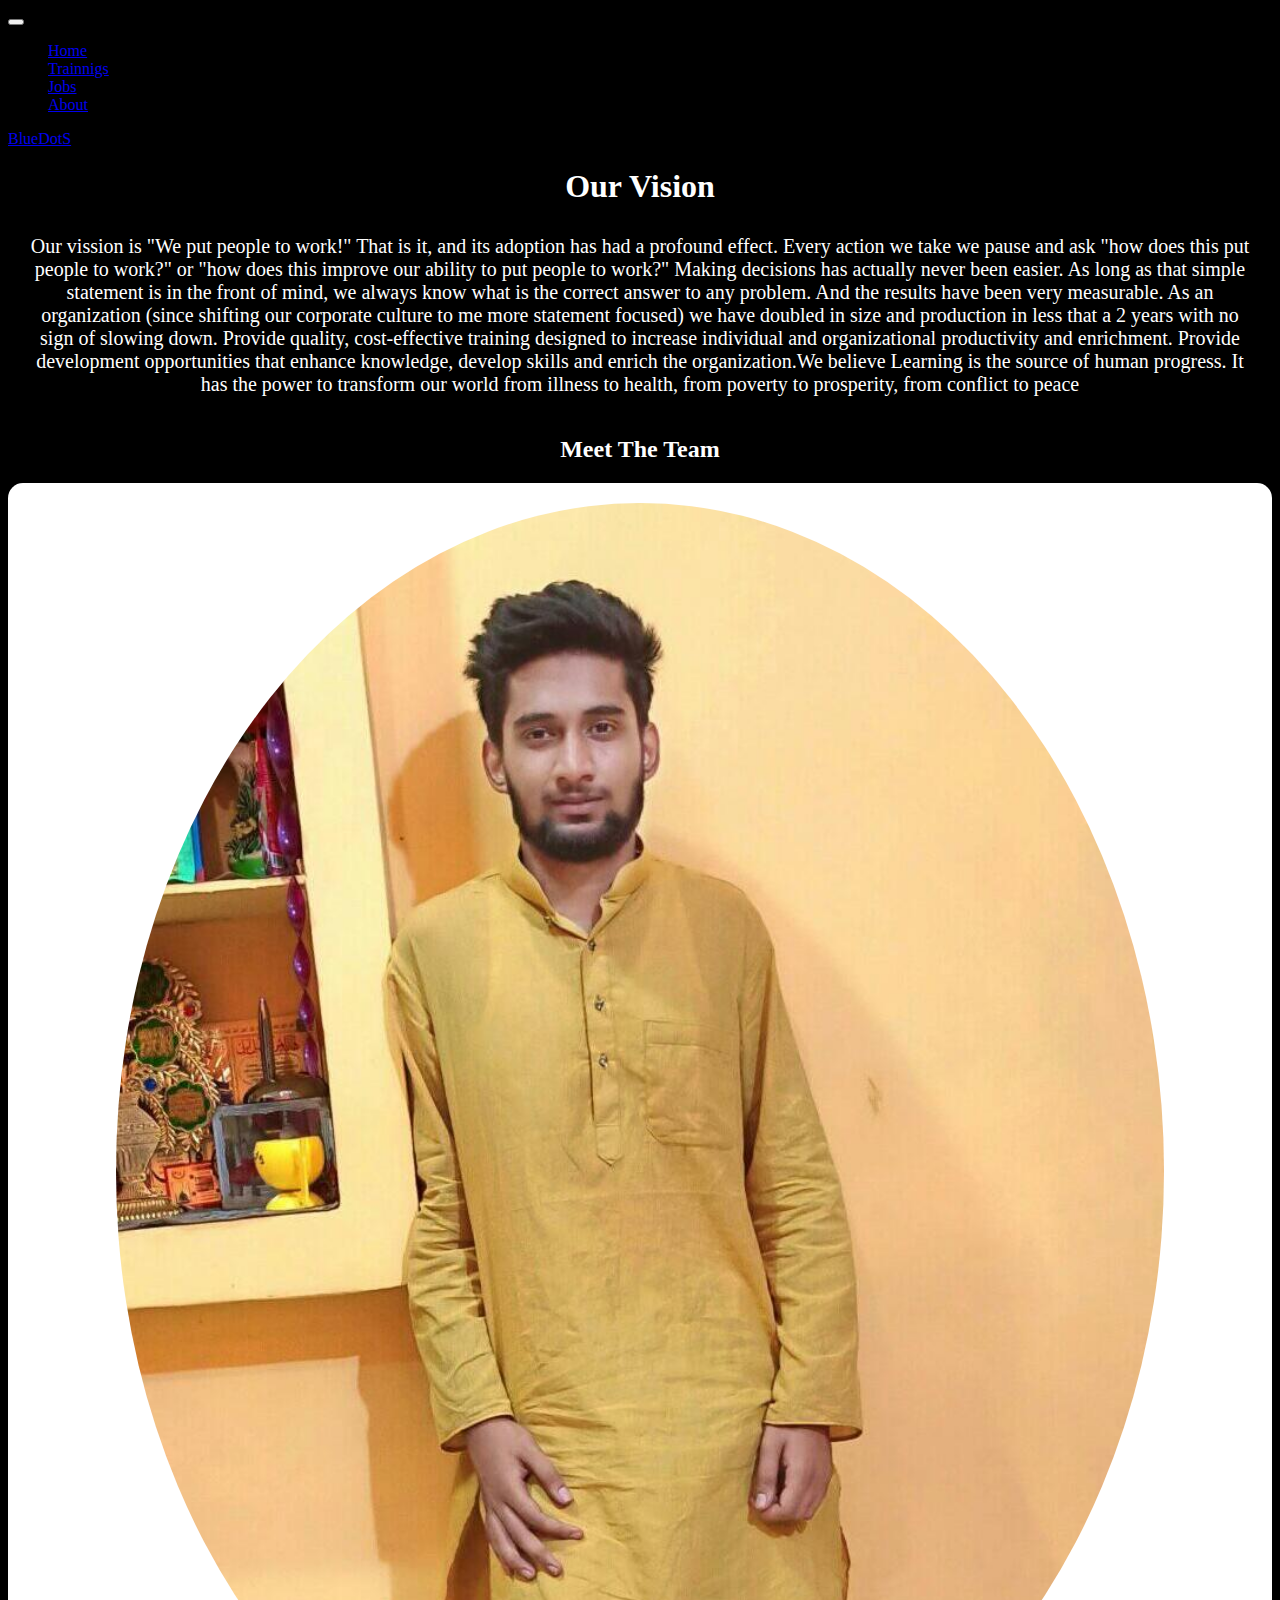
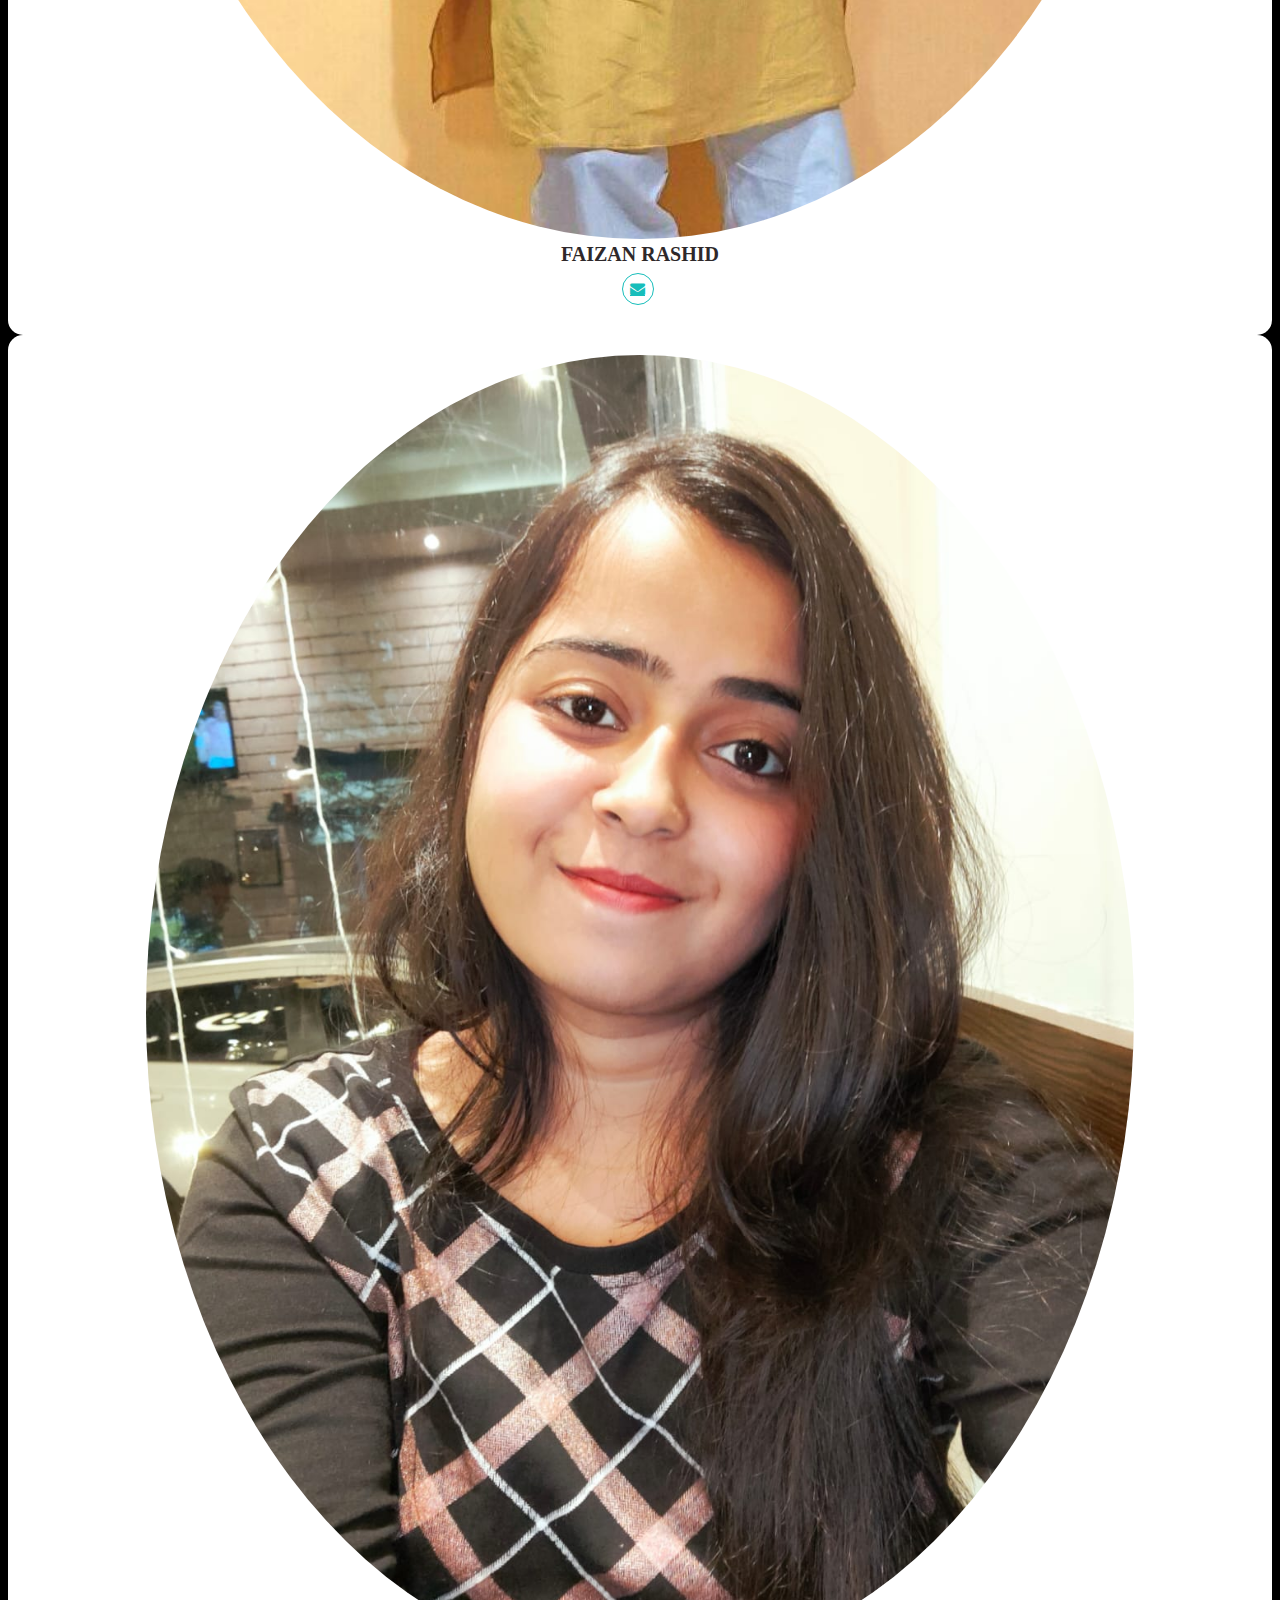
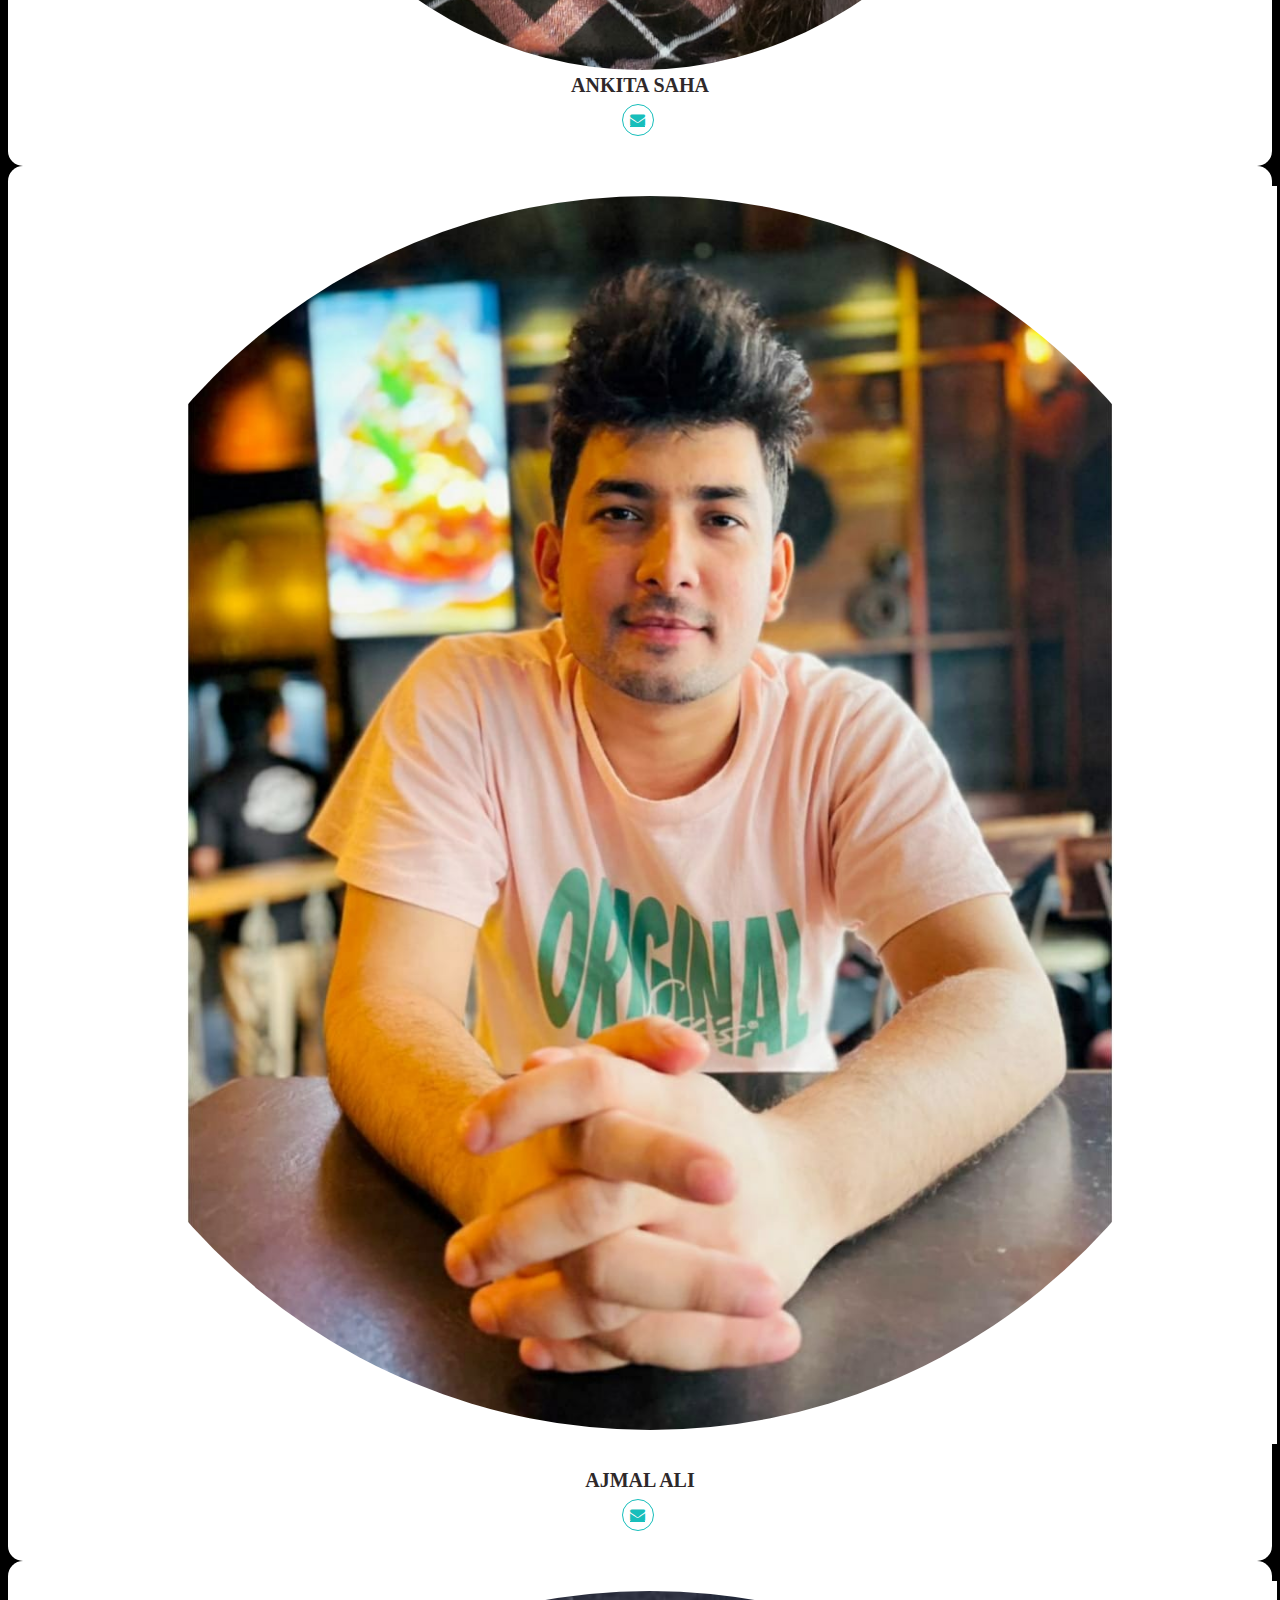
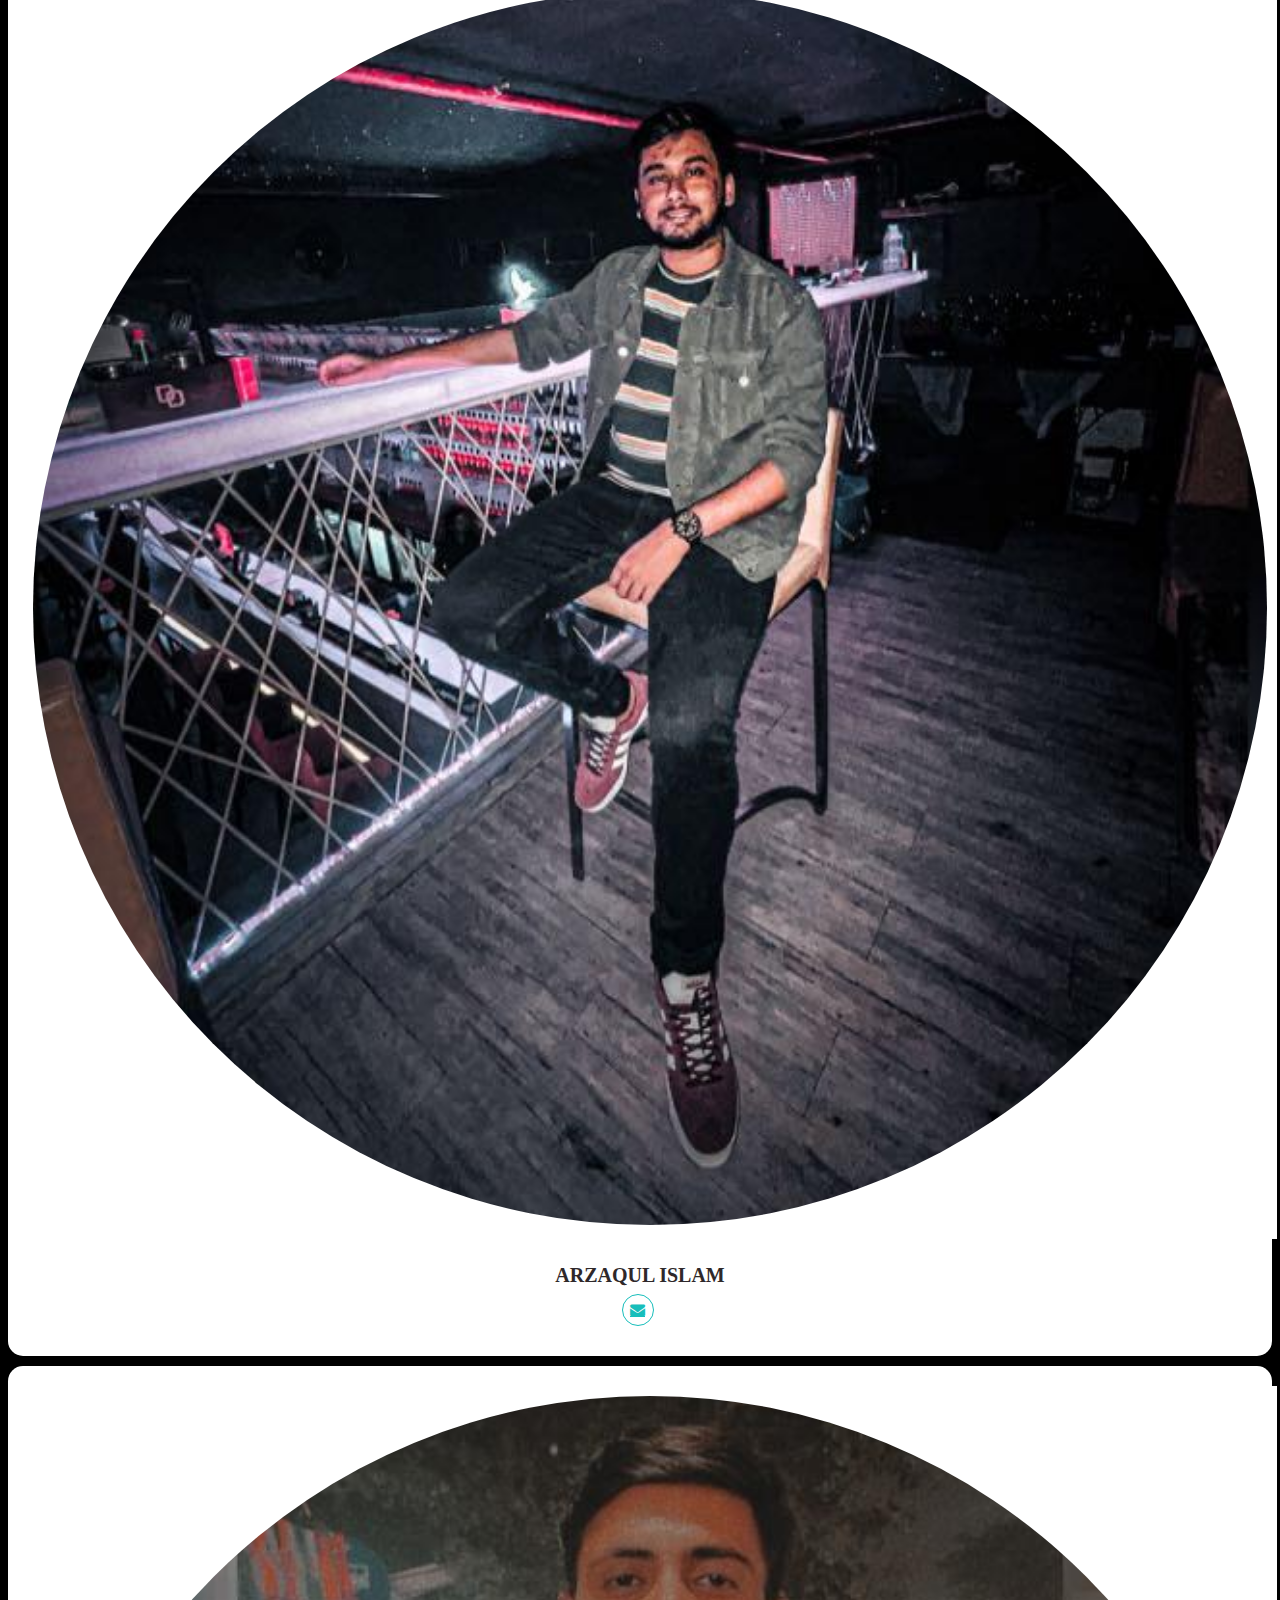
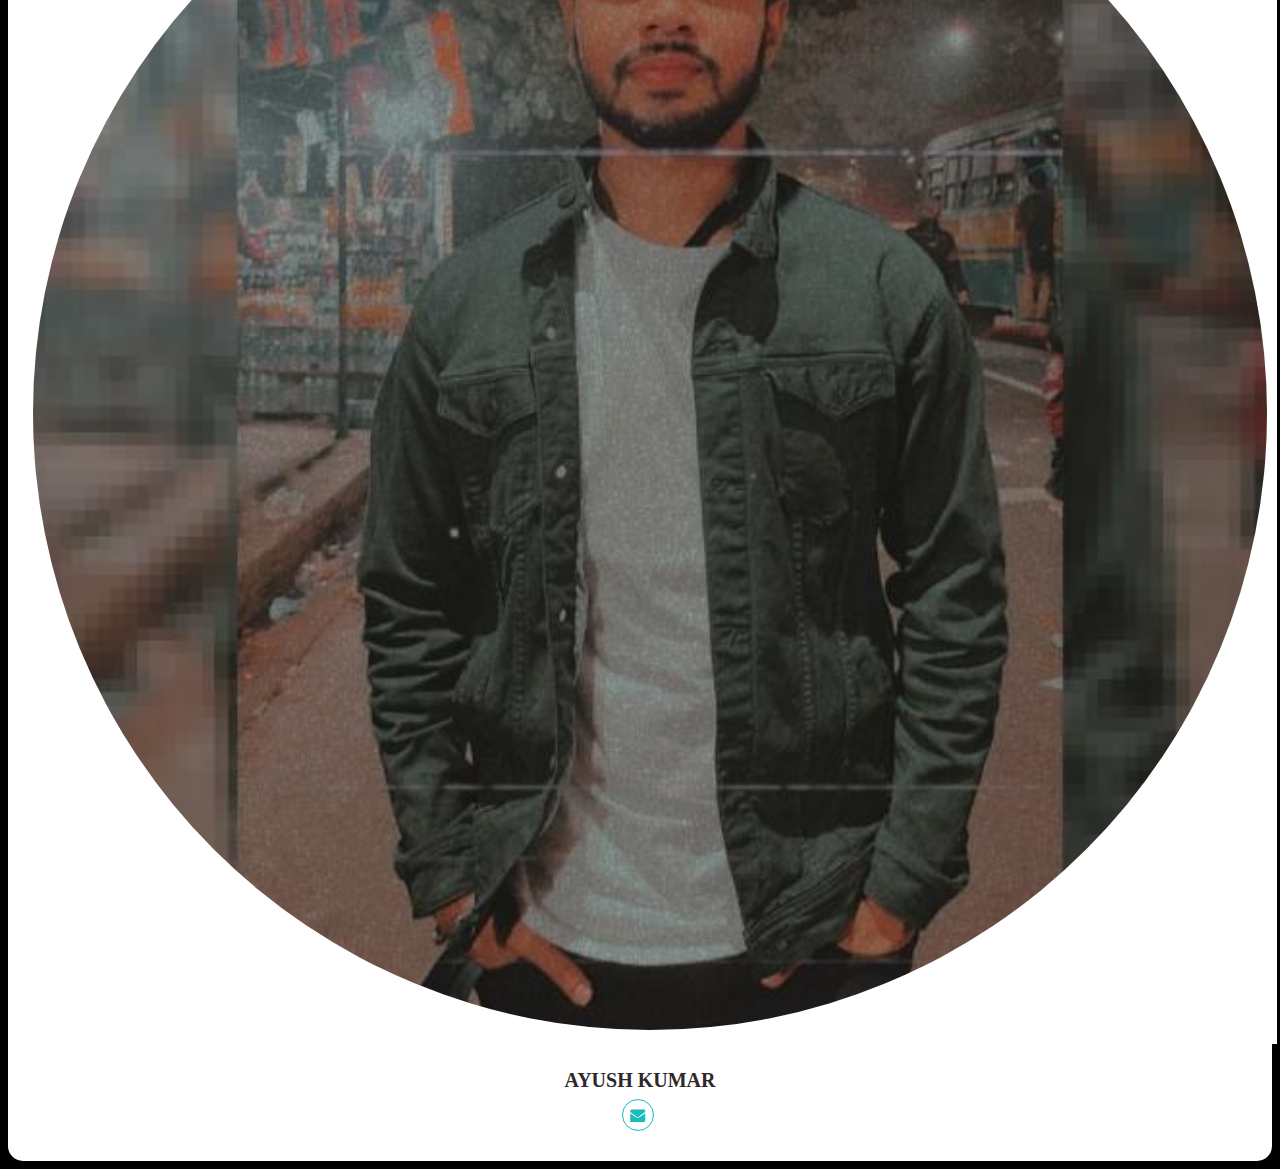
<file: about1.html>
<!DOCTYPE html>
<html lang="en">
<head>
    <meta charset="UTF-8">
    <meta http-equiv="X-UA-Compatible" content="IE=edge">
    <meta name="viewport" content="width=device-width, initial-scale=1.0">
    <title>Document</title>
    <!--link rel="stylesheet" href="s.css"-->

    <!--font-awesome -->
    <link rel="stylesheet" href="https://cdnjs.cloudflare.com/ajax/libs/font-awesome/4.7.0/css/font-awesome.min.css">
    <link href="https://cdn.jsdelivr.net/npm/bootstrap@5.1.3/dist/css/bootstrap.min.css" rel="stylesheet" integrity="sha384-1BmE4kWBq78iYhFldvKuhfTAU6auU8tT94WrHftjDbrCEXSU1oBoqyl2QvZ6jIW3" crossorigin="anonymous">
    <!--Bootstrap 4>
    <link rel="stylesheet" href="https://cdn.jsdelivr.net/npm/bootstrap@4.6.0/dist/css/bootstrap.min.css" integrity="sha384-B0vP5xmATw1+K9KRQjQERJvTumQW0nPEzvF6L/Z6nronJ3oUOFUFpCjEUQouq2+l" crossorigin="anonymous"-->
    <style>
        html{
            background: #000000;
            
             
        }
        .container{
            background: #000000;
        }
         
        .our-team{
            border-radius: 15px;
            text-align: center;
            padding: 20px 15px 30px;
            background: #fff;
        
        }
        .our-team .pic{
            background: #fff;
            padding: 10px;
            margin-bottom: 25px;
            display: inline-block;
            width: 100%;
            height: 50%;
            transition: all 0.5s ease 0s;
        }
        .our-team:hover .pic{
            background: #17bebb;
            border-radius: 50%;
        }
        .our-team:hover .pic1{
            background: #17bebb;
            border-radius: 50%;
        }
        .our-team:hover .pic2{
            background: #17bebb;
            border-radius: 50%;
        }
        .pic img{
            width: 100%;
            height: 100%;
            border-radius: 50%;
        }
        .pic1 img{
            width: 85%;
            height: 85%;
            border-radius: 50%;
        }
        .pic2 img{
            width: 80%;
            height: 80%;
            border-radius: 50%;
        }
        .our-team .title{
            font-weight: 600;
            color: #2e282a;
            text-transform: uppercase;
            display: block;
            font-size: 20px;
            margin: 0 0 7px 0;
        }
        .our-team .post{
            color: #17bebb;
            text-transform: capitalize;
            display: block;
            font-size: 15px;
            margin-bottom: 15px;
        }
        .our-team .social{
            padding: 0;
            margin: 0;
            list-style: none;
        }
        .our-team .social li{
            display: inline-block;
            margin-right: 5px;
        }
        .our-team .social li a{
            border-radius: 50%;
            font-size: 15px;
            color: #17bebb;
            border: 1px solid #17bebb;
            display: block;
            width: 30px;
            height: 30px;
            line-height: 30px;
            transition: all 0.5s ease 0s;
        }
        .our-team:hover .social li a{
            background: #17bebb;
            color: #fff;
        }
        .our-team:hover .pic{
            background: #17bebb;
            border-radius: 50%;
        }
        .our-team:hover .social li a{
            background: #17bebb;
            color: #fff;
        }
    </style>
</head>
<body style="background: black;">
    <nav class="navbar navbar-expand-lg navbar-dark bg-dark">
        <div class="container-fluid">
            <button class="navbar-toggler"; type="button" data-bs-toggle="collapse" data-bs-target="#navbarNavDropdown"
                aria-controls="navbarNavDropdown" aria-expanded="false" aria-label="Toggle navigation">
                <span class="navbar-toggler-icon"></span>
    
            </button>
            <div class="collapse navbar-collapse" id="navbarNavDropdown">
                <ul class="navbar-nav">
                    <li class="nav-item">
                        <a class="nav-link " aria-current="page" href="home.html">Home</a>
                    </li>
                    <li class="nav-item">
                        <a class="nav-link " href="training.html">Trainnigs</a>
                    </li>
                    <li class="nav-item">
                        <a class="nav-link" href="jobs.html">Jobs</a>
                    </li>
                    <li class="nav-item">
                        <a class="nav-link active" href="about1.html">About</a>
                    </li>
                </ul>
            </div>
            <a class="navbar-brand d-flex" href="#">BlueDotS</a>
        </div>
    </nav>

    <center>
        <h1 style="color:white; margin-top:20px"> Our Vision</h1>
        <p style="margin:30px 20px 40px 20px; color: white; font-size: 20px;">Our vission is "We put people to work!"   
            That is it, and its adoption has had a profound effect.  
            Every action we take we pause and ask "how does this put people to work?"  or "how does this improve our ability to put people to work?"   Making decisions has actually never been easier.  As long as that simple statement is in the front of mind, we always know what is the correct answer to any problem.  And the results have been very measurable.  As an organization (since shifting our corporate culture to me more statement focused) we have doubled in size and production in less that a 2 years with no sign of slowing down.
        Provide quality, cost-effective training designed to increase individual and organizational productivity and enrichment. Provide development opportunities that enhance knowledge, develop skills and enrich the organization.We believe
            Learning is the source of human progress. It has the power to transform our world from illness to health, from poverty to prosperity, from conflict to peace </p>
        <h2 style="color:white;">Meet The Team</h2>
    </center>
    <div class="container">
        <div class="row" >
            <div class="col-md-3 col-sm-6">
                <div class="our-team">
                    <div class="pic1">
                        <img src="fr1.jpg">
                    </div>
                    <h3 class="title">Faizan Rashid</h3>
                    

                    <!--social icon-->
                     <ul class="social">
                       
                        <li><a href="mailto:rfaizan540@gmail.com" class="fa fa-envelope"></a></li>
                        
                 </ul>

                </div>
            </div>

    <!--2nd member-->
     
            <div class="col-md-3 col-sm-6">
                <div class="our-team">
                    <div class="pic2">
                        <img src="as2.jpg">
                    </div>
                    <h3 class="title">Ankita Saha</h3>
                    

                     <!--social Icon-->
                     <ul class="social">
                        <li><a href="mailto:ankitasaha70443@gmail.com" class="fa fa-envelope"></a></li>
                 </ul>

                </div>
            </div>

    <!--3rd member-->
    
            <div class="col-md-3 col-sm-6">
                <div class="our-team">
                    <div class="pic">
                        <img src="aa.jpg">
                    </div>
                    <h3 class="title">Ajmal Ali</h3>
                    
                    
                     <!--social icon-->
                     <ul class="social">
                        <li><a href="mailto:officialajmalali10@gmail.com" class="fa fa-envelope"></a></li>
                        
                 </ul>
   
                </div>
            </div>

    <!--4th member-->

            <div class="col-md-3 col-sm-6">
                <div class="our-team">
                    <div class="pic">
                        <img src="ai.jpg">
                    </div>
                    <h3 class="title">Arzaqul Islam</h3>
                   

                     <!--social icon-->
                     <ul class="social">
                        <li><a href="mailto:arzaqkhan22@gmail.com" class="fa fa-envelope"></a></li>
                        
                 </ul>

                </div>
            </div>


            <div class="col-md-3 col-sm-6" style="margin-top:10px;">
                <div class="our-team">
                    <div class="pic">
                        <img src="ak.jpg">
                    </div>
                    <h3 class="title">Ayush Kumar</h3>

                    <ul class="social">
                        <li><a href="mailto:ayush201666@gmail.com" class="fa fa-envelope"></a></li>
                        
                 </ul>

                </div>
            </div>

    
        </div>
    </div>
    <script src="https://cdn.jsdelivr.net/npm/bootstrap@5.1.3/dist/js/bootstrap.bundle.min.js" integrity="sha384-ka7Sk0Gln4gmtz2MlQnikT1wXgYsOg+OMhuP+IlRH9sENBO0LRn5q+8nbTov4+1p" crossorigin="anonymous"></script>
</body>
</html>
</file>
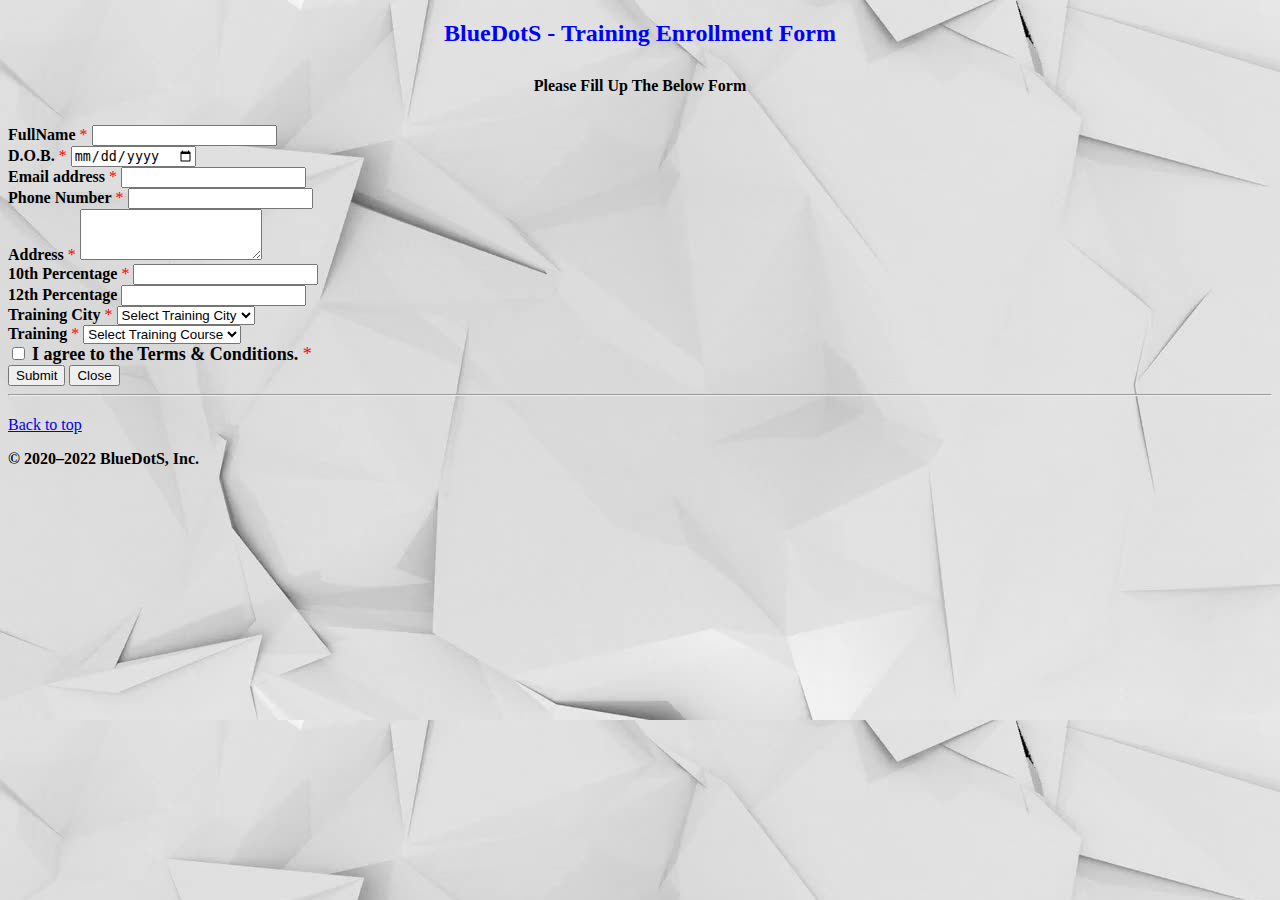
<file: form.html>
<!doctype html>
<html lang="en">
  <head>
    <!-- Required meta tags -->
    <meta charset="utf-8">
    <meta name="viewport" content="width=device-width, initial-scale=1">

    <!-- Bootstrap CSS -->
    <link href="https://cdn.jsdelivr.net/npm/bootstrap@5.1.3/dist/css/bootstrap.min.css" rel="stylesheet" integrity="sha384-1BmE4kWBq78iYhFldvKuhfTAU6auU8tT94WrHftjDbrCEXSU1oBoqyl2QvZ6jIW3" crossorigin="anonymous">
    <style>.Required:after {
        content:" *";
        color: red;
        }</style>
    <title>BlueDotS - Training Form</title>
  </head>
  <body style="background-image: url('background.jfif');">
    <center>
        <h2 style =" margin: 20px 0 30px 0;color: blue;" ><b>BlueDotS </b>- Training Enrollment Form</h2>
        <h4 style =" margin: 20px 0 30px 0;" >Please Fill Up The Below Form</h4></center>
        <div class="container">
        <form>
          <div class= "form-group row">
            <div class="col-sm-6 mb-3">
              <label for="name" class="form-label Required"><strong>FullName</strong></label>
              <input type="text" class="form-control" id="name">
              <!--div id="emailHelp" class="form-text">We'll never share your email with anyone else.</div-->
            </div>
            <div class="col-sm-6 mb-3">
                <label for="dob" class="form-label Required"><strong>D.O.B.</strong></label>
                <input type="date" class="form-control" id="dob">
              </div>
            <div class=" col-sm-6 mb-3">
              <label for="emailAddress" class="form-label Required"><strong>Email address</strong></label>
              <input type="email" class="form-control" id="emailAddress">
            </div>
            <div class="col-sm-6 mb-3">
                <label for="phoneNumber" class="form-label Required"><strong>Phone Number</strong></label>
                <input type="text" class="form-control" id="phoneNumber">
              </div>
              
              <div class="col-sm-6 mb-3">
                <label for="address" class="form-label Required"><strong>Address</strong></label>
                <textarea class="form-control" id="address" rows="3"></textarea>
              </div>
              <div class="col-sm-6 mb-3">
                <label for="10Percentage" class="form-label Required"><strong>10th Percentage</strong></label>
                <input type="number" class="form-control" id="10Percentage">
              </div>
              <div class="col-sm-6 mb-3">
                <label for="12Percentage" class="form-label"><strong>12th Percentage</strong></label>
                <input type="number" class="form-control" id="12Percentage">
              </div>
              <div class="col-sm-6 mb-3">
                <label for="trainingCity" class="form-label Required"><strong>Training City</strong></label>
              <select id ="trainingCity" class="form-select" aria-label="Default select example">
                <option selected>Select Training City</option>
                <option value="Kolkata">Kolkata</option>
                <option value="Patna">Patna</option>
                <option value="Mumbai">Mumbai</option>
              </select>
            </div>
            <div class="col-sm-6 mb-3">
                <label for="training" class="form-label Required"><strong>Training</strong></label>
              <select id="training" class="form-select" aria-label="Default select example">
                <option selected>Select Training Course</option>
                <option value="Plumbing">Plumbing</option>
                <option value="AC Technician">AC Technician</option>
                <option value="Beautician">Beautician</option>
                <option value="Cooking">Cooking</option>
                <option value="Electrician">Electrician</option>
              </select>
            </div>
            <!--div class="mb-3 form-check">
              <input type="checkbox" class="form-check-input" id="exampleCheck1">
              <label class="form-check-label" for="exampleCheck1">Check me out</label>
            </div-->
            </div>
            <div class="mb-3 form-check">
                <input type="checkbox" class="form-check-input" id="terms">
                <label class="form-check-label Required" for="terms" style="font-family: FreesiaUPC;font-size:large; "><strong>I agree to the Terms & Conditions.</strong></label>
              </div>
        
            <div class="d-grid gap-2 d-md-flex justify-content-md-end">
                <button class="btn btn-success" type="button" onclick="window.location.href='success.html';">Submit</button>
               <button class="btn btn-danger" type="button" onclick="window.location.href='training.html';">Close</button>
              </div>
        </form>
        </div>
        <hr>
        <footer class="container" style="margin-top: 20px;">
            <p class="float-end"><a href="#">Back to top</a></p>
            <p><b>© 2020–2022 BlueDotS, Inc.</b> </p>
        </footer>

    <!-- Optional JavaScript; choose one of the two! -->

    <!-- Option 1: Bootstrap Bundle with Popper -->
    <script src="https://cdn.jsdelivr.net/npm/bootstrap@5.1.3/dist/js/bootstrap.bundle.min.js" integrity="sha384-ka7Sk0Gln4gmtz2MlQnikT1wXgYsOg+OMhuP+IlRH9sENBO0LRn5q+8nbTov4+1p" crossorigin="anonymous"></script>

    <!-- Option 2: Separate Popper and Bootstrap JS -->
    <!--
    <script src="https://cdn.jsdelivr.net/npm/@popperjs/core@2.10.2/dist/umd/popper.min.js" integrity="sha384-7+zCNj/IqJ95wo16oMtfsKbZ9ccEh31eOz1HGyDuCQ6wgnyJNSYdrPa03rtR1zdB" crossorigin="anonymous"></script>
    <script src="https://cdn.jsdelivr.net/npm/bootstrap@5.1.3/dist/js/bootstrap.min.js" integrity="sha384-QJHtvGhmr9XOIpI6YVutG+2QOK9T+ZnN4kzFN1RtK3zEFEIsxhlmWl5/YESvpZ13" crossorigin="anonymous"></script>
    -->
  </body>
</html>
</file>
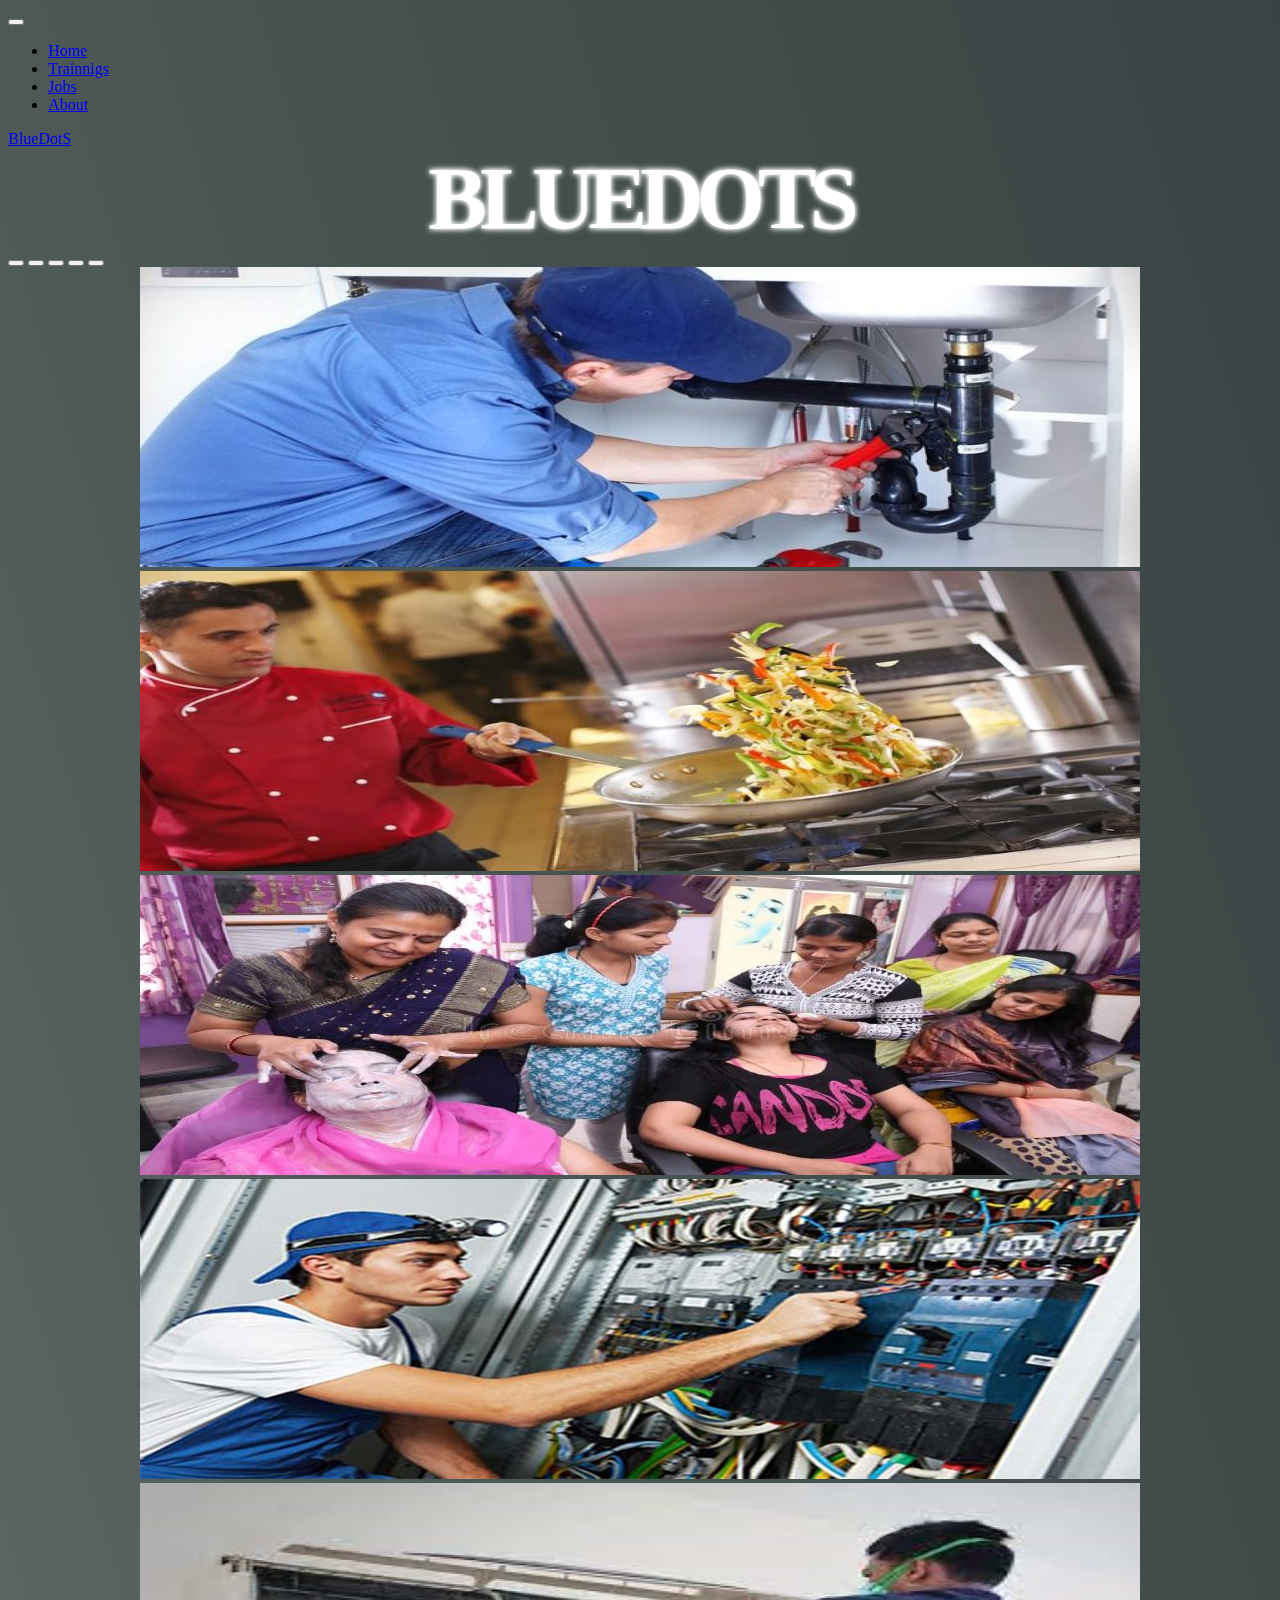
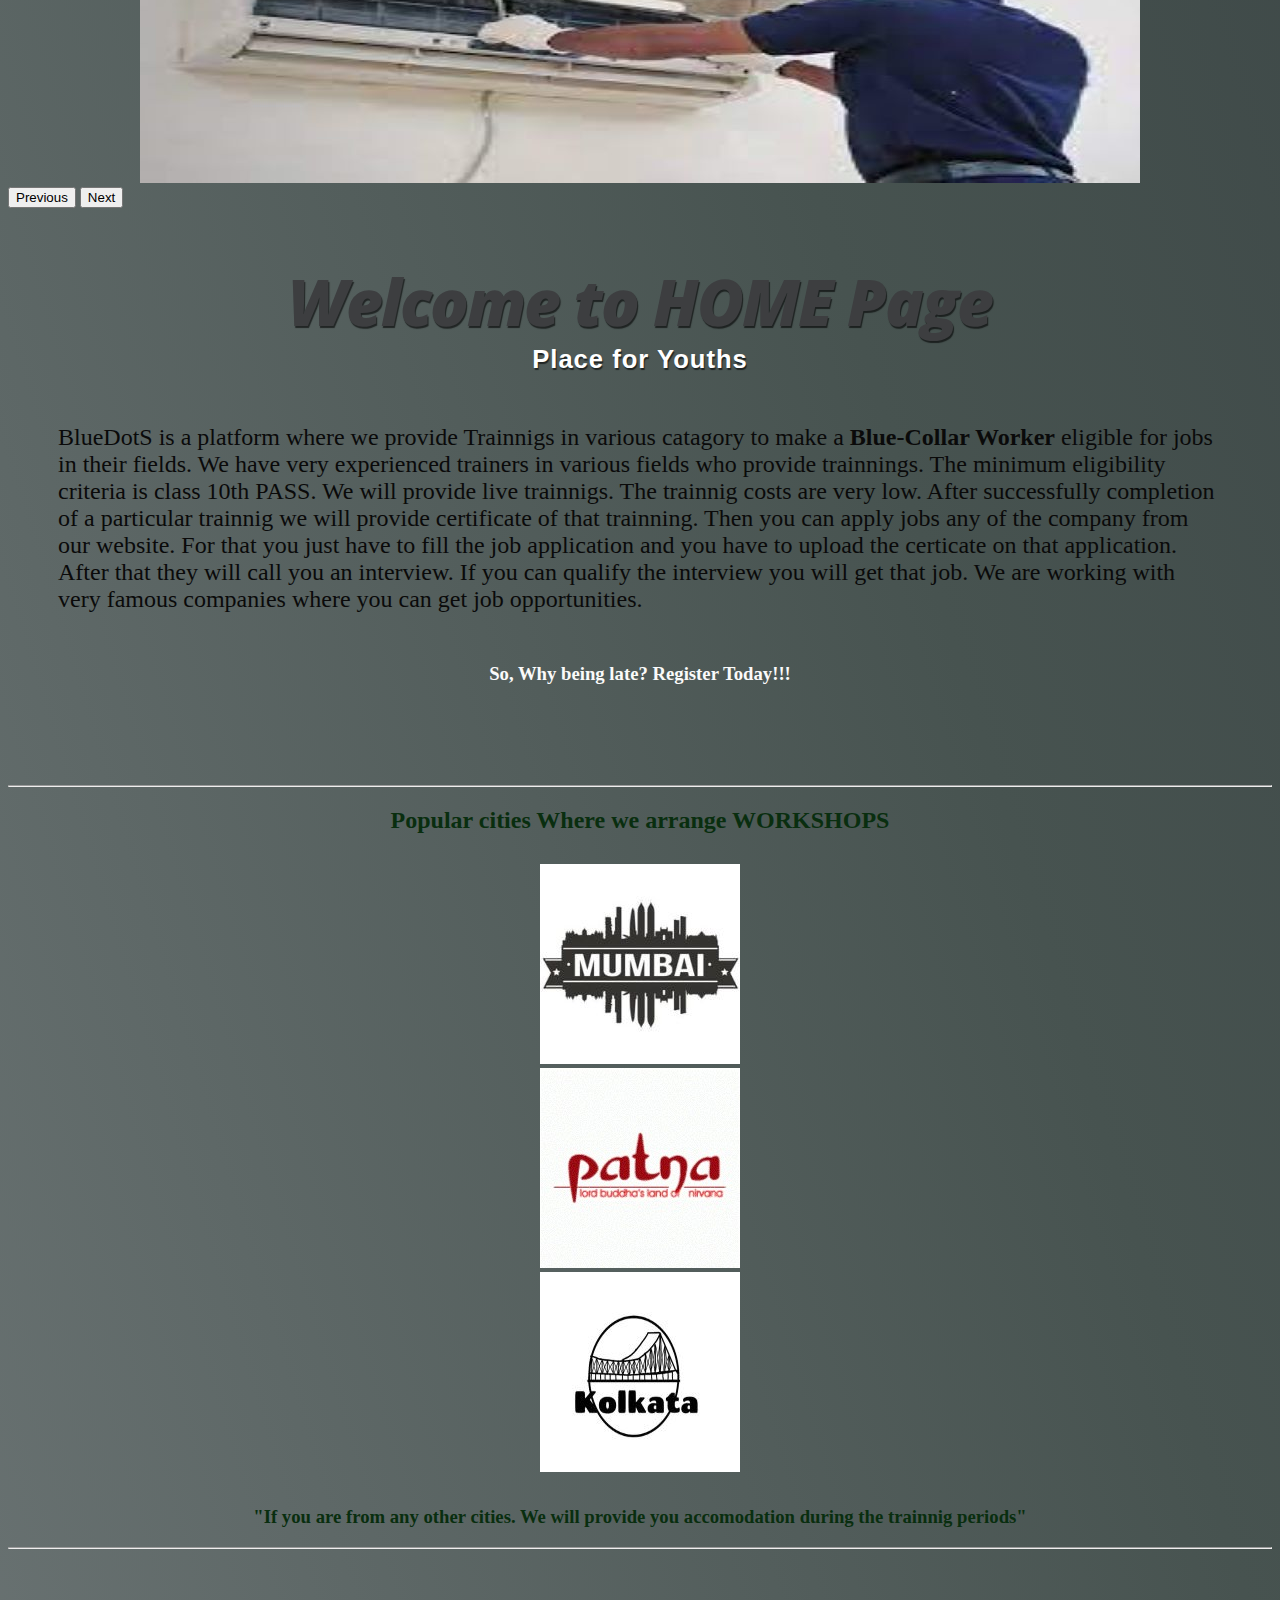
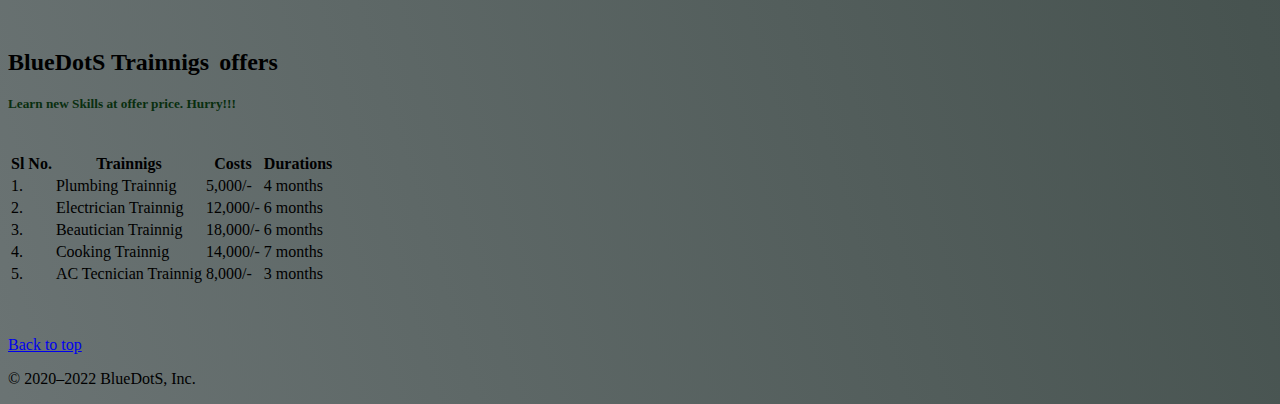
<file: home.html>
<!doctype html>
<html lang="en">

<head>
    <!-- Required meta tags -->
    <meta charset="utf-8">
    <meta name="viewport" content="width=device-width, initial-scale=1">
    <!-- Bootstrap CSS -->
    <link href="https://cdn.jsdelivr.net/npm/bootstrap@5.1.3/dist/css/bootstrap.min.css" rel="stylesheet"
        integrity="sha384-1BmE4kWBq78iYhFldvKuhfTAU6auU8tT94WrHftjDbrCEXSU1oBoqyl2QvZ6jIW3" crossorigin="anonymous">

    <title>BlueDotS - learn and earn</title>
    <style>
        
        @import url(https://fonts.googleapis.com/css?family=Open+Sans);



.area {
  text-align: center;
  font-size: 5.5em;
  color: #fff;
  letter-spacing: -7px;
  font-weight: 700;
  text-transform: uppercase;
  animation: blur .75s ease-out infinite;
  text-shadow: 0px 0px 5px #fff, 0px 0px 7px #fff;
}

@keyframes blur {
  from {
    text-shadow:0px 0px 10px #fff,
      0px 0px 10px #fff, 
      0px 0px 25px #fff,
      0px 0px 25px #fff,
      0px 0px 25px #fff,
      0px 0px 25px #fff,
      0px 0px 25px #fff,
      0px 0px 25px #fff,
      0px 0px 50px #fff,
      0px 0px 50px #fff,
      0px 0px 50px #7B96B8,
      0px 0px 150px #7B96B8,
      0px 10px 100px #7B96B8,
      0px 10px 100px #7B96B8,
      0px 10px 100px #7B96B8,
      0px 10px 100px #7B96B8,
      0px -10px 100px #7B96B8,
      0px -10px 100px #7B96B8;
  }
}    
body {
    background: linear-gradient(253deg, #171b24, #475350, #a3a7ac);
    background-size: 300% 300%;
    -webkit-animation: Background 15s ease infinite;
    -moz-animation: Background 15s ease infinite;
    animation: Background 15s ease infinite;
  }
  
  @-webkit-keyframes Background {
    0% {
      background-position: 0% 50%
    }
    50% {
      background-position: 100% 50%
    }
    100% {
      background-position: 0% 50%
    }
  }
  
  @-moz-keyframes Background {
    0% {
      background-position: 0% 50%
    }
    50% {
      background-position: 100% 50%
    }
    100% {
      background-position: 0% 50%
    }
  }
  
  @keyframes Background {
    0% {
      background-position: 0% 50%
    }
    50% {
      background-position: 100% 50%
    }
    100% {
      background-position: 0% 50%
    }
  }
  
  .full-screen {
    position: fixed;
    top: 0;
    right: 0;
    bottom: 0;
    left: 0;
    background: url(https://i.imgur.com/wCG2csZ.png);
    background-size: cover;
    background-position: center;
    width: 100%;
    height: 100%;
    display: -webkit-flex;
    display: flex;
    -webkit-flex-direction: column
    /* works with row or column */
    
    flex-direction: column;
    -webkit-align-items: center;
    align-items: center;
    -webkit-justify-content: center;
    justify-content: center;
    text-align: center;
  }
  
  h1 {
    color: #fff;
    font-family: 'Open Sans', sans-serif;
    font-weight: 800;
    font-size: 4em;
    letter-spacing: -2px;
    text-align: center;
    text-shadow: 1px 2px 1px rgba(0, 0, 0, .6);
  }
  
  h1:after {
    display: block;
    color: #fff;
    letter-spacing: 1px;
    font-family: 'Poiret One', sans-serif;
    content: 'Place for Youths';
    font-size: .4em;
    text-align: center;
  }
  


    </style>
</head>
<body >
    <nav class="navbar navbar-expand-lg navbar-dark bg-success">
        <div class="container-fluid">
            <button class="navbar-toggler" type="button" data-bs-toggle="collapse" data-bs-target="#navbarNavDropdown"
                aria-controls="navbarNavDropdown" aria-expanded="false" aria-label="Toggle navigation">
                <span class="navbar-toggler-icon"></span>
            </button>
            <div class="collapse navbar-collapse" id="navbarNavDropdown">
                <ul class="navbar-nav">
                    <li class="nav-item">
                        <a class="nav-link active" aria-current="page" href="home.html">Home</a>
                    </li>
                    <li class="nav-item">
                        <a class="nav-link" href="training.html">Trainnigs</a>
                    </li>
                    <li class="nav-item">
                        <a class="nav-link" href="jobs.html">Jobs</a>
                    </li>
                    <li class="nav-item">
                        <a class="nav-link" href="about1.html">About</a>
                    </li>
                </ul>
            </div>
            <a class="navbar-brand d-flex" href="#">BlueDotS</a>

        </div>
    </nav>
    <div class="area"> BlueDotS </div>
    <div id="carouselExampleCaptions" class="carousel slide" data-bs-ride="carousel">
        <div class="carousel-indicators">
            <button type="button" data-bs-target="#carouselExampleCaptions" data-bs-slide-to="0" class="active"
                aria-current="true" aria-label="Slide 1"></button>
            <button type="button" data-bs-target="#carouselExampleCaptions" data-bs-slide-to="1"
                aria-label="Slide 2"></button>
            <button type="button" data-bs-target="#carouselExampleCaptions" data-bs-slide-to="2"
                aria-label="Slide 3"></button>
            <button type="button" data-bs-target="#carouselExampleCaptions" data-bs-slide-to="3"
                aria-label="Slide 4"></button>
            <button type="button" data-bs-target="#carouselExampleCaptions" data-bs-slide-to="4"
                aria-label="Slide 5"></button>
        </div>
        <div class="carousel-inner">
            <div class="carousel-item active">
                <center>
                <img src="plumber.jpg" class="d-block w-75" alt="...">
                </center>
                <div class="carousel-caption d-none d-md-block">

                </div>
            </div>
            <div class="carousel-item">
                <center>
                <img src="cook.jpg" class="d-block w-75" alt="...">
            </center>
                <div class="carousel-caption d-none d-md-block">

                </div>
            </div>
            <div class="carousel-item">
                <center>
                <img src="beautician.jpg" class="d-block w-75" alt="...">
            </center>
                <div class="carousel-caption d-none d-md-block">

                </div>
            </div>
            <div class="carousel-item">
                <center>
                <img src="electrician.jpg" class="d-block w-75" alt="...">
            </center>
                <div class="carousel-caption d-none d-md-block">

                </div>
            </div>
            <div class="carousel-item">
                <center>
                <img src="ac.jpg" class="d-block w-75" alt="...">
            </center>
                <div class="carousel-caption d-none d-md-block">

                </div>
            </div>

        </div>
        <button class="carousel-control-prev" type="button" data-bs-target="#carouselExampleCaptions"
            data-bs-slide="prev">
            <span class="carousel-control-prev-icon" aria-hidden="true"></span>
            <span class="visually-hidden">Previous</span>
        </button>
        <button class="carousel-control-next" type="button" data-bs-target="#carouselExampleCaptions"
            data-bs-slide="next">
            <span class="carousel-control-next-icon" aria-hidden="true"></span>
            <span class="visually-hidden">Next</span>
        </button>
    </div>
    <div class="container">
        <center>
            <h1 style="color:#3d3e40; margin-top: 50px;"><i>Welcome to HOME Page </i></h1>
        </center>


        <p style="margin: 50px; font-family:poppins; font-size:x-large;color: #0a0a0a;">BlueDotS is a
            platform where we provide Trainnigs in various catagory to make a <b>Blue-Collar
                Worker</b> eligible for jobs in their fields. We have very experienced trainers in various
            fields who provide trainnings. The minimum eligibility criteria is class 10th PASS. We will provide
            live trainnigs. The trainnig costs are very low. After successfully completion of a particular
            trainnig we will provide certificate of that trainning. Then you can apply jobs any of the company
            from our website. For that you just have to fill the job application and you have to upload the
            certicate on that application. After that they will call you an interview. If you can qualify the
            interview you will get that job. We are working with very famous companies where you can get job
            opportunities. </p>

        <center>
        <h3 style="color: #fafafa; margin-top: 50px; font-family: Comic Sans MS;">So, Why being late? Register Today!!!
        </h3>
    </center>
    </div>
    <div class="container">

        <div class="categories_container" style="margin-top: 100px;">
            <hr>
            <center>
                <h2 style="margin-bottom: 30px; color: #092e0f;"><b>Popular cities Where we arrange
                        WORKSHOPS</b></h2>
            </center>
            <!----  <div class="categories scrollable_cards">-->

            <div class="row">

                <div class="col-sm-4">

                    <div class="img"><center><img alt="" src="mumbai.jfif"></center></div>


                </div>
                <div class="col-sm-4">

                    <div class="img"><center><img alt="" src="patnacity.jfif"></center></div>

                </div>

                <div class="col-sm-4">
                    <div class="img"><center><img alt="" src="kolkata.jpg"></center></div>

                </div>

            </div>
        </div>
        <center>
            <h3 style="margin-top: 30px;color: #092e0f;font-family: Copperplate Gothic Bold;"><strong>"If you are
                    from any other cities. We will provide you accomodation during the
                    trainnig periods"</strong></h3>
        </center>
        <hr>
    </div>
    <div class="container" style="margin-top: 100px; margin-bottom: 50px;">
        <h2>BlueDotS Trainnigs<span class="badge bg-primary" style="margin-left: 10px;">offers</span></h2>
        <h5 style="margin-top: 20px; margin-bottom: 40px;color: #092e0f;">Learn new Skills at offer price. Hurry!!!</h5>
        <table class="table table-striped table-bordered table-hover">
            <thead>
                <tr>
                    <th>Sl No.</th>
                    <th>Trainnigs</th>
                    <th>Costs</th>
                    <th>Durations</th>
                </tr>
            </thead>
            <tbody>
                <tr>
                    <td>1.</td>
                    <td>Plumbing Trainnig</td>
                    <td>5,000/-</td>
                    <td>4 months</td>
                </tr>
                <tr>
                    <td>2.</td>
                    <td>Electrician Trainnig</td>
                    <td>12,000/-</td>
                    <td>6 months</td>
                </tr>
                <tr>
                    <td>3.</td>
                    <td>Beautician Trainnig</td>
                    <td>18,000/-</td>
                    <td>6 months</td>
                </tr>
                <tr>
                    <td>4.</td>
                    <td>Cooking Trainnig</td>
                    <td>14,000/-</td>
                    <td>7 months</td>
                </tr>
                <tr>
                    <td>5.</td>
                    <td>AC Tecnician Trainnig</td>
                    <td>8,000/-</td>
                    <td>3 months</td>
                </tr>
            </tbody>
        </table>
    </div>
    <footer class="container">
        <p class="float-end"><a href="#">Back to top</a></p>
        <p>© 2020–2022 BlueDotS, Inc. </p>
    </footer>

    <!-- Optional JavaScript; choose one of the two! -->

    <!-- Option 1: Bootstrap Bundle with Popper -->
    <script src="https://cdn.jsdelivr.net/npm/bootstrap@5.1.3/dist/js/bootstrap.bundle.min.js"
        integrity="sha384-ka7Sk0Gln4gmtz2MlQnikT1wXgYsOg+OMhuP+IlRH9sENBO0LRn5q+8nbTov4+1p"
        crossorigin="anonymous"></script>

    <!-- Option 2: Separate Popper and Bootstrap JS -->
    <!--
    <script src="https://cdn.jsdelivr.net/npm/@popperjs/core@2.10.2/dist/umd/popper.min.js" integrity="sha384-7+zCNj/IqJ95wo16oMtfsKbZ9ccEh31eOz1HGyDuCQ6wgnyJNSYdrPa03rtR1zdB" crossorigin="anonymous"></script>
    <script src="https://cdn.jsdelivr.net/npm/bootstrap@5.1.3/dist/js/bootstrap.min.js" integrity="sha384-QJHtvGhmr9XOIpI6YVutG+2QOK9T+ZnN4kzFN1RtK3zEFEIsxhlmWl5/YESvpZ13" crossorigin="anonymous"></script>
    -->
  <!--div id ="particles-js" style="height: 100%; background: #5395e0;">
    <h1 style="position: abolute;">anss</h1>
  </div>
<script src="particles.js"></script>
<script src="app.js"></script-->
</body>
</html>
</file>
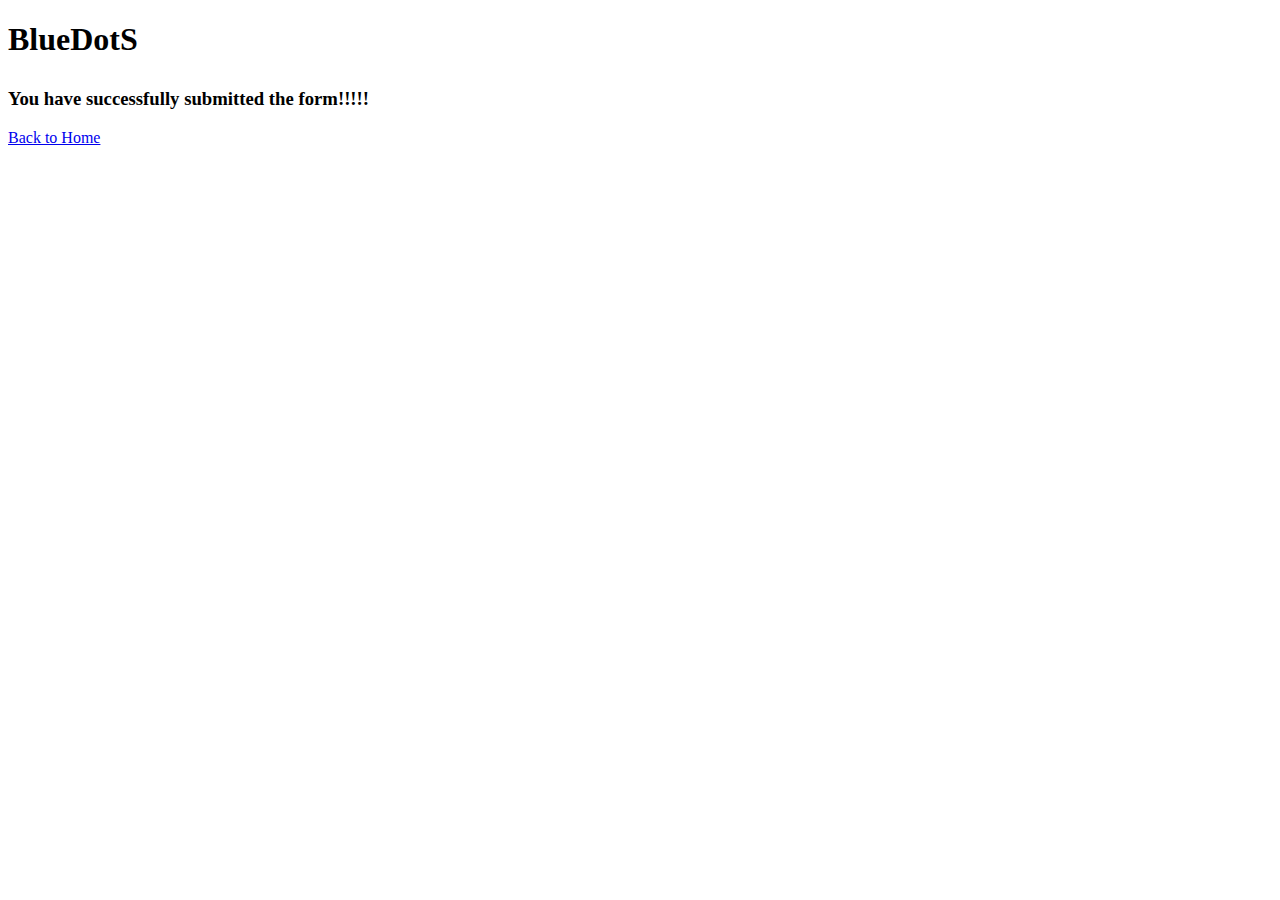
<file: success.html>
<!doctype html>
<html lang="en">
  <head>
    <!-- Required meta tags -->
    <meta charset="utf-8">
    <meta name="viewport" content="width=device-width, initial-scale=1">

    <!-- Bootstrap CSS -->
    <link href="https://cdn.jsdelivr.net/npm/bootstrap@5.1.3/dist/css/bootstrap.min.css" rel="stylesheet" integrity="sha384-1BmE4kWBq78iYhFldvKuhfTAU6auU8tT94WrHftjDbrCEXSU1oBoqyl2QvZ6jIW3" crossorigin="anonymous">

    <title>BlueDots - Success - alert</title>
  </head>
  <body>
      <div class="container" style="margin-top: 20px;">
        <h1>BlueDotS</h1>
    <div class="alert alert-success" role="alert" style="margin-top: 30px;">
       
       <h3> You have successfully submitted the form!!!!!</h3>
      </div>
      <div class="d-grid gap-2 d-md-flex justify-content-md-end">
          <a href="home.html">Back to Home</a>
      </div>
      </div>
    <!-- Optional JavaScript; choose one of the two! -->

    <!-- Option 1: Bootstrap Bundle with Popper -->
    <script src="https://cdn.jsdelivr.net/npm/bootstrap@5.1.3/dist/js/bootstrap.bundle.min.js" integrity="sha384-ka7Sk0Gln4gmtz2MlQnikT1wXgYsOg+OMhuP+IlRH9sENBO0LRn5q+8nbTov4+1p" crossorigin="anonymous"></script>

    <!-- Option 2: Separate Popper and Bootstrap JS -->
    <!--
    <script src="https://cdn.jsdelivr.net/npm/@popperjs/core@2.10.2/dist/umd/popper.min.js" integrity="sha384-7+zCNj/IqJ95wo16oMtfsKbZ9ccEh31eOz1HGyDuCQ6wgnyJNSYdrPa03rtR1zdB" crossorigin="anonymous"></script>
    <script src="https://cdn.jsdelivr.net/npm/bootstrap@5.1.3/dist/js/bootstrap.min.js" integrity="sha384-QJHtvGhmr9XOIpI6YVutG+2QOK9T+ZnN4kzFN1RtK3zEFEIsxhlmWl5/YESvpZ13" crossorigin="anonymous"></script>
    -->
  </body>
</html>
</file>
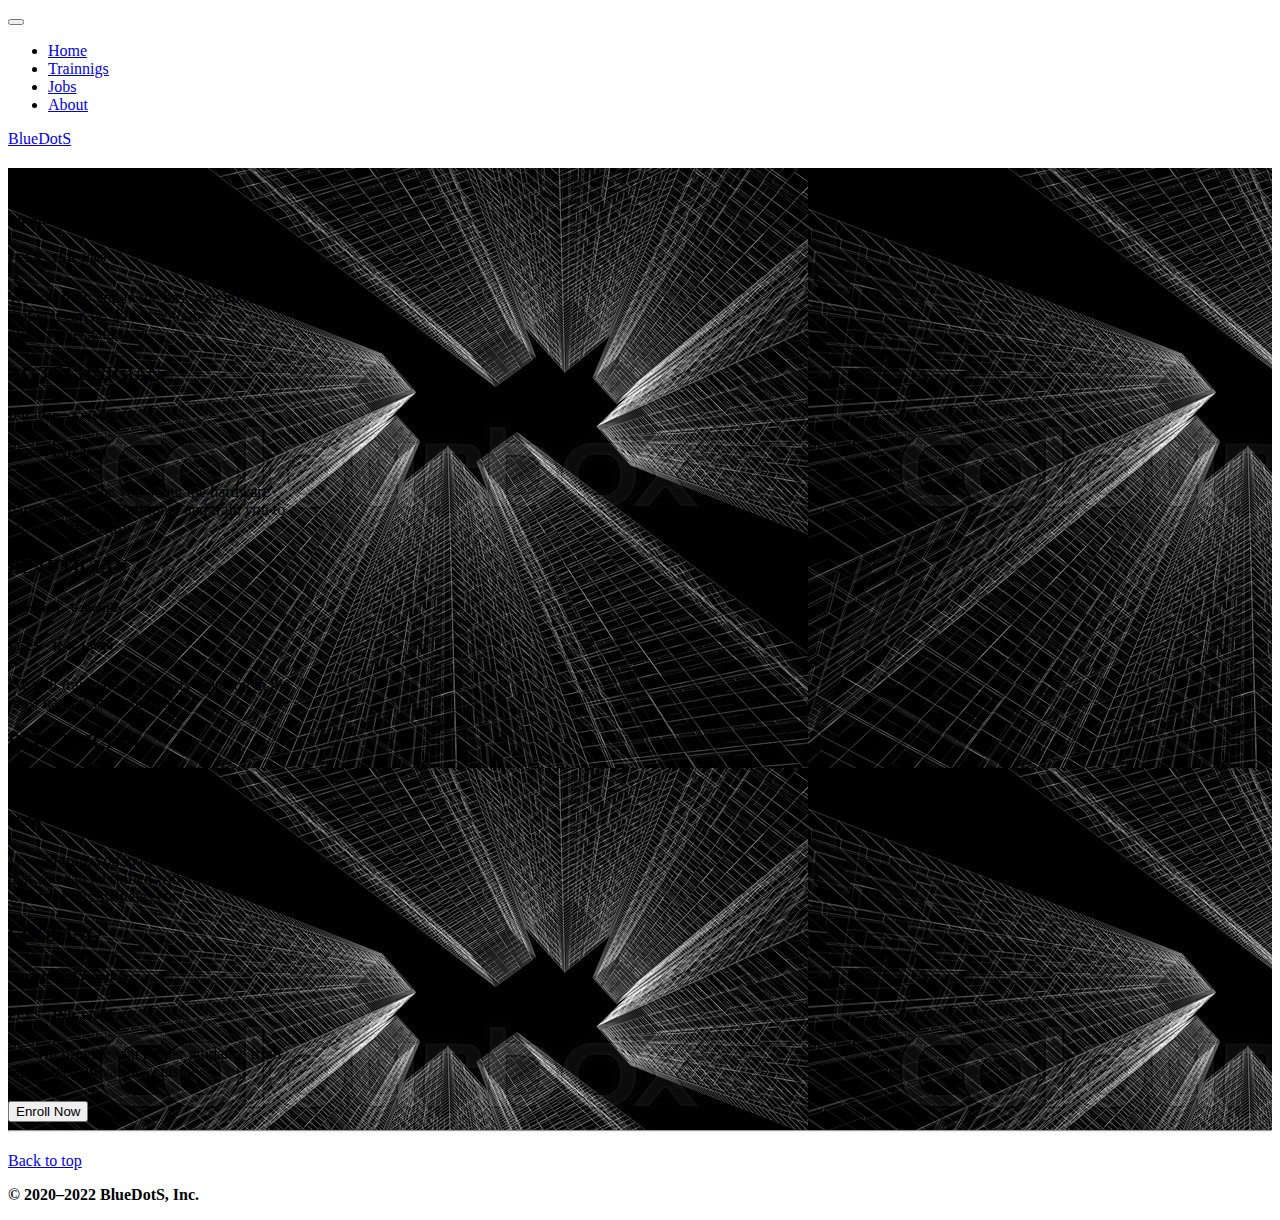
<file: training.html>
<!doctype html>
<html lang="en">
  <head>
    <!-- Required meta tags -->
    <meta charset="utf-8">
    <meta name="viewport" content="width=device-width, initial-scale=1">

    <!-- Bootstrap CSS -->
    <link href="https://cdn.jsdelivr.net/npm/bootstrap@5.1.3/dist/css/bootstrap.min.css" rel="stylesheet" integrity="sha384-1BmE4kWBq78iYhFldvKuhfTAU6auU8tT94WrHftjDbrCEXSU1oBoqyl2QvZ6jIW3" crossorigin="anonymous">

    <title>BlueDotS - Trainnigs</title>
  </head>
  <body>
    <nav class="navbar navbar-expand-lg navbar-dark bg-success">
        <div class="container-fluid">
            <button class="navbar-toggler" type="button" data-bs-toggle="collapse" data-bs-target="#navbarNavDropdown"
                aria-controls="navbarNavDropdown" aria-expanded="false" aria-label="Toggle navigation">
                <span class="navbar-toggler-icon"></span>
            </button>
            <div class="collapse navbar-collapse" id="navbarNavDropdown">
                <ul class="navbar-nav">
                    <li class="nav-item">
                        <a class="nav-link " aria-current="page" href="home.html">Home</a>
                    </li>
                    <li class="nav-item">
                        <a class="nav-link active" href="training.html">Trainnigs</a>
                    </li>
                    <li class="nav-item">
                        <a class="nav-link" href="jobs.html">Jobs</a>
                    </li>
                    <li class="nav-item">
                        <a class="nav-link" href="about1.html">About</a>
                    </li>
                </ul>
            </div>
            <a class="navbar-brand d-flex" href="#">BlueDotS</a>
        </div>
    </nav>
    <div style="background-image: url('backgrond4.jfif');">
    <div class = "container" >
    <div class="row">
        <div class ="col-sm-6">
    <div class="card text-white bg-info mb-3 mx-auto" style="max-width: 18rem; margin-top:20px;">
        <div class="card-header"><h3>PLUMBING</h3></div>
        <div class="card-body">
          <h5 class="card-title">Duration - 4 months</h5>
          <h5 class="card-title">FEES - INR 5000</h5>
          <p class="card-text">We will train you in the best way possible so that you can be skilled with the pipes,valves,tanks,etc.</p>
        </div>
      </div>
    </div>
    <div class ="col-sm-6">
      <div class="card text-white bg-warning mb-3 mx-auto" style="max-width: 18rem; margin-top:20px;">
        <div class="card-header"><h3>AC TECHNICIAN</h3></div>
        <div class="card-body">
          <h5 class="card-title">Duration - 3 months</h5>
          <h5 class="card-title">FEES - INR 8000</h5>
          <p class="card-text">We will describe you about the hardware parts of an Air Conditioner and train you to repair it effeciently.</p>
        </div>
      </div>
    </div>
      <div class ="col-sm-6">
      <div class="card text-white bg-success mb-3 mx-auto" style="max-width: 18rem;">
        <div class="card-header"><h3>BEAUTICIAN</h3></div>
        <div class="card-body">
          <h5 class="card-title">Duration - 6 months</h5>
          <h5 class="card-title">FEES - INR 18000</h5>
          <p class="card-text">We will train you to beautify a person in the most natural way possible.</p>
        </div>
      </div>
    </div>
      <div class ="col-sm-6">
      <div class="card text-white bg-secondary mb-3 mx-auto" style="max-width: 18rem;">
        <div class="card-header"><h3>ELECTRICIAN</h3></div>
        <div class="card-body">
          <h5 class="card-title">Duration - 6 months</h5>
          <h5 class="card-title">FEES - INR 12000</h5>
          <p class="card-text">We will train you in the best way possible so that you can be skilled with the wires,circuits,switches,etc.</p>
        </div>
      </div>
    </div>
      <div class ="col-sm-12">
      <div class="card text-white bg-danger mb-3 mx-auto" style="max-width: 18rem;">
        <div class="card-header"><h3>COOKING</h3></div>
        <div class="card-body">
          <h5 class="card-title">Duration - 7 months</h5>
          <h5 class="card-title">FEES - INR 14000</h5>
          <p class="card-text">We will provide  you proper guidance from our trainers in various cuisine</p>
        </div>
      </div>
    </div>
    </div>
    
    <div class="d-grid gap-2 col-2 mx-auto " style = "margin-top:20px">
        <button class="btn btn-primary" onclick="window.location.href='form.html';" type="button">Enroll Now</button>
      </div>
</div>
<hr>
</div>
<footer class="container" style="margin-top: 20px;">
    <p class="float-end"><a href="#">Back to top</a></p>
    <p><b>© 2020–2022 BlueDotS, Inc.</b> </p>
</footer>


    <!-- Option 1: Bootstrap Bundle with Popper -->
    <script src="https://cdn.jsdelivr.net/npm/bootstrap@5.1.3/dist/js/bootstrap.bundle.min.js" integrity="sha384-ka7Sk0Gln4gmtz2MlQnikT1wXgYsOg+OMhuP+IlRH9sENBO0LRn5q+8nbTov4+1p" crossorigin="anonymous"></script>

    <!-- Option 2: Separate Popper and Bootstrap JS -->
    <!--
    <script src="https://cdn.jsdelivr.net/npm/@popperjs/core@2.10.2/dist/umd/popper.min.js" integrity="sha384-7+zCNj/IqJ95wo16oMtfsKbZ9ccEh31eOz1HGyDuCQ6wgnyJNSYdrPa03rtR1zdB" crossorigin="anonymous"></script>
    <script src="https://cdn.jsdelivr.net/npm/bootstrap@5.1.3/dist/js/bootstrap.min.js" integrity="sha384-QJHtvGhmr9XOIpI6YVutG+2QOK9T+ZnN4kzFN1RtK3zEFEIsxhlmWl5/YESvpZ13" crossorigin="anonymous"></script>
    -->
  </body>
</html>
</file>
